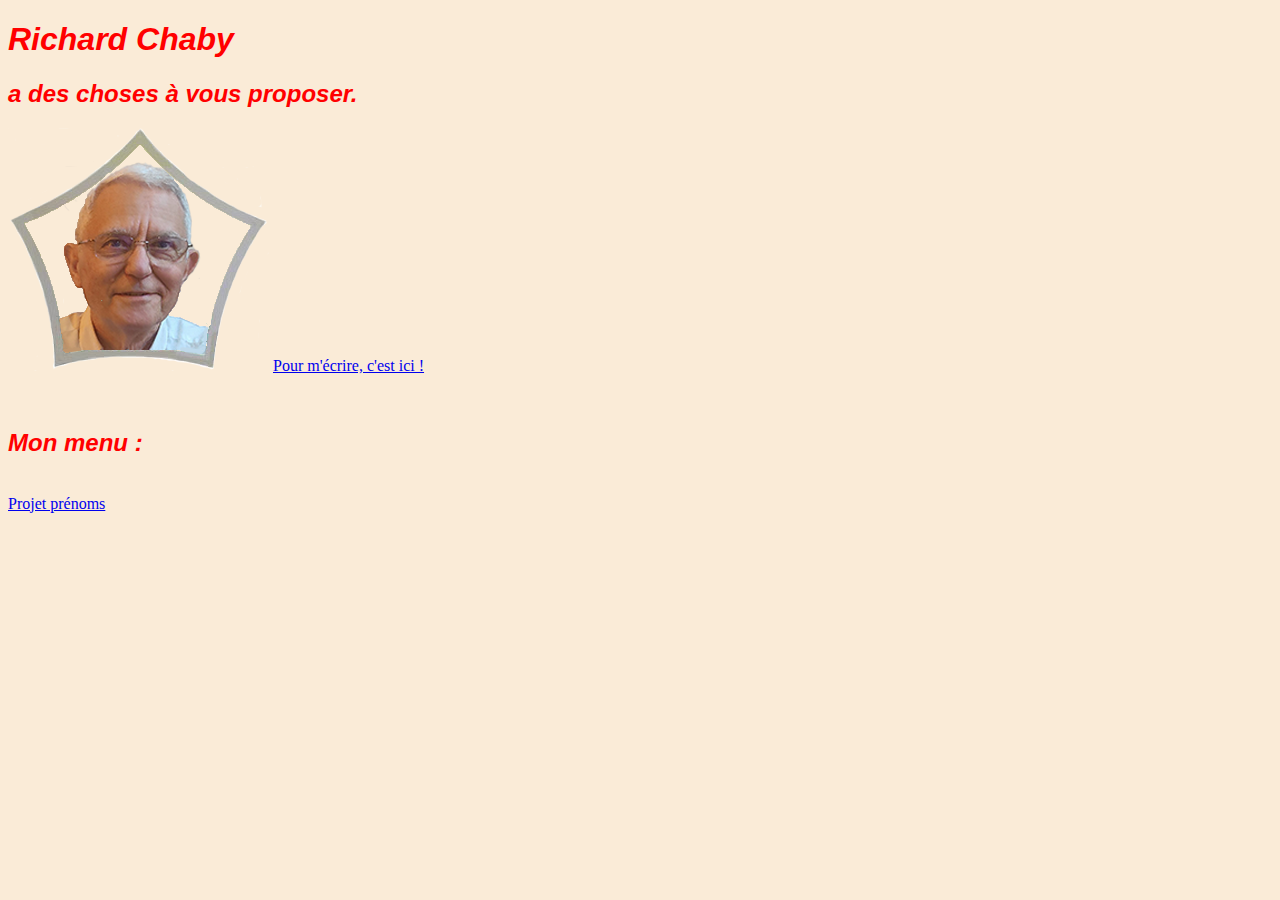
<file: index.html>
<!DOCTYPE html>
<html lang="en">
<head>
    <meta charset="UTF-8">
    <meta http-equiv="X-UA-Compatible" content="IE=edge">
    <meta name="viewport" content="width=device-width, initial-scale=1.0">
    <title>Document</title>
    <link rel="stylesheet" href="style.css">
</head>
<body>
    <h1>Richard Chaby</h1>
    <h2>a des choses à vous proposer.</h2>
    <p>
        <img src="photo-richard.png" alt="Photo identité" title="Ma photo" />
        <a href="mailto:richard.chaby@free.fr">Pour m'écrire, c'est ici !</a>
    </p><br/>
    <h2>Mon menu :</h2><br/>
    <a href="./prenom/prenoms3.html">Projet prénoms</a>
    <br/><br/>
</body>
</html>
</file>
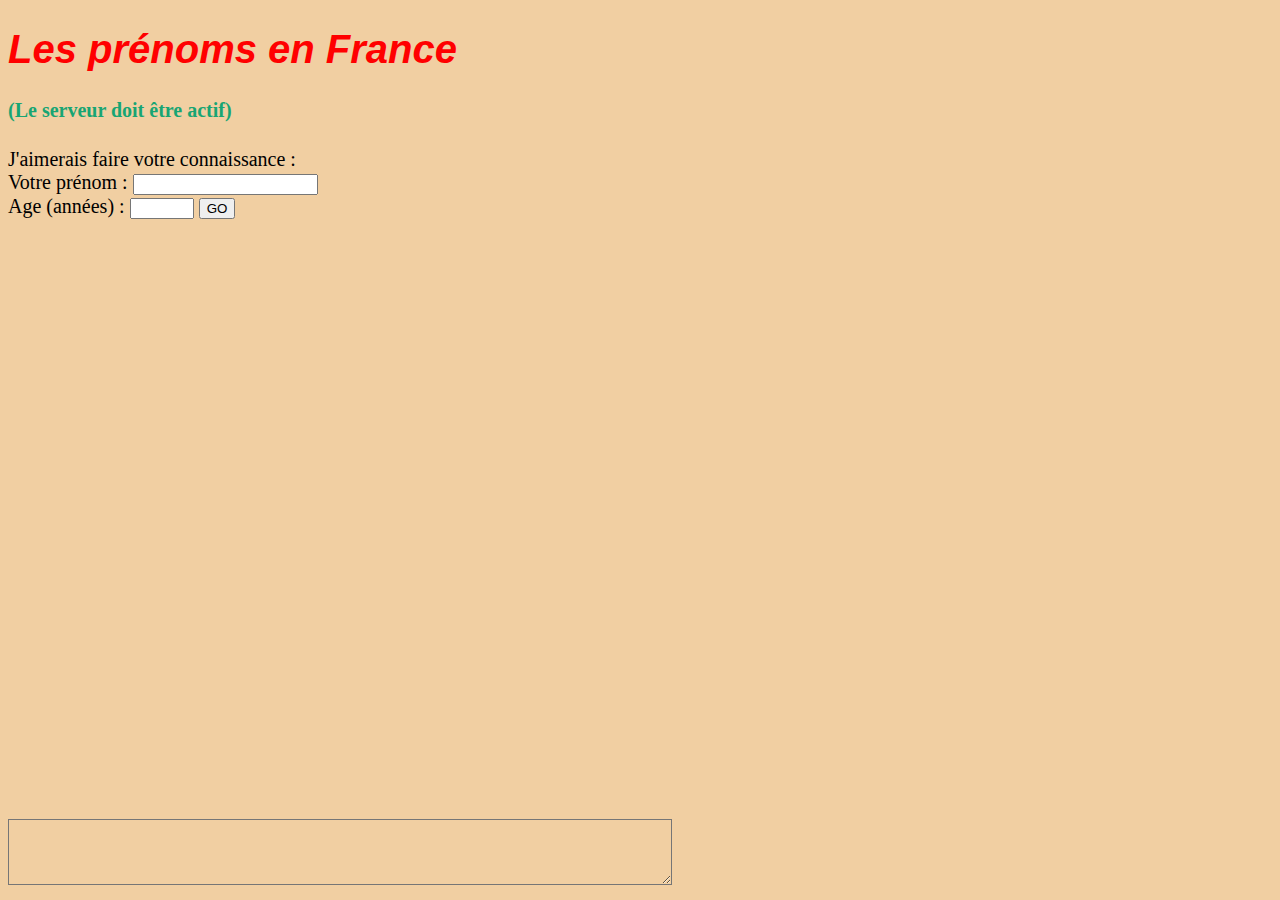
<file: prenoms3.html>
<!DOCTYPE html>
<html lang="fr">
<head>
    <title>Prenoms</title>
    <link rel="stylesheet" href="style-prenoms3.css">
    <script src="https://code.jquery.com/jquery-3.3.1.min.js"></script>
    <script src="https://cdn.plot.ly/plotly-2.14.0.min.js"></script>
</head>
<body>
    <h1>Les prénoms en France</h1>
    <h4>(Le serveur doit être actif)</h4>
    J'aimerais faire votre connaissance : <br/>
    <label for="nom">Votre prénom : </label>
    <input id="nom" type="text"><br/>
    <label for="age">Age (années)  : </label>
    <input id="age" type="number" min="5" max="100">
    <button onclick="clique()">GO</button><br/>
    <div id="monGraphe" style="width:600px;height:600px;"></div>
    <textarea id="zoneTexte" cols="80" rows="4"></textarea>

    <script src="script-prenoms3.js"></script>

</body>
</html>
</file>
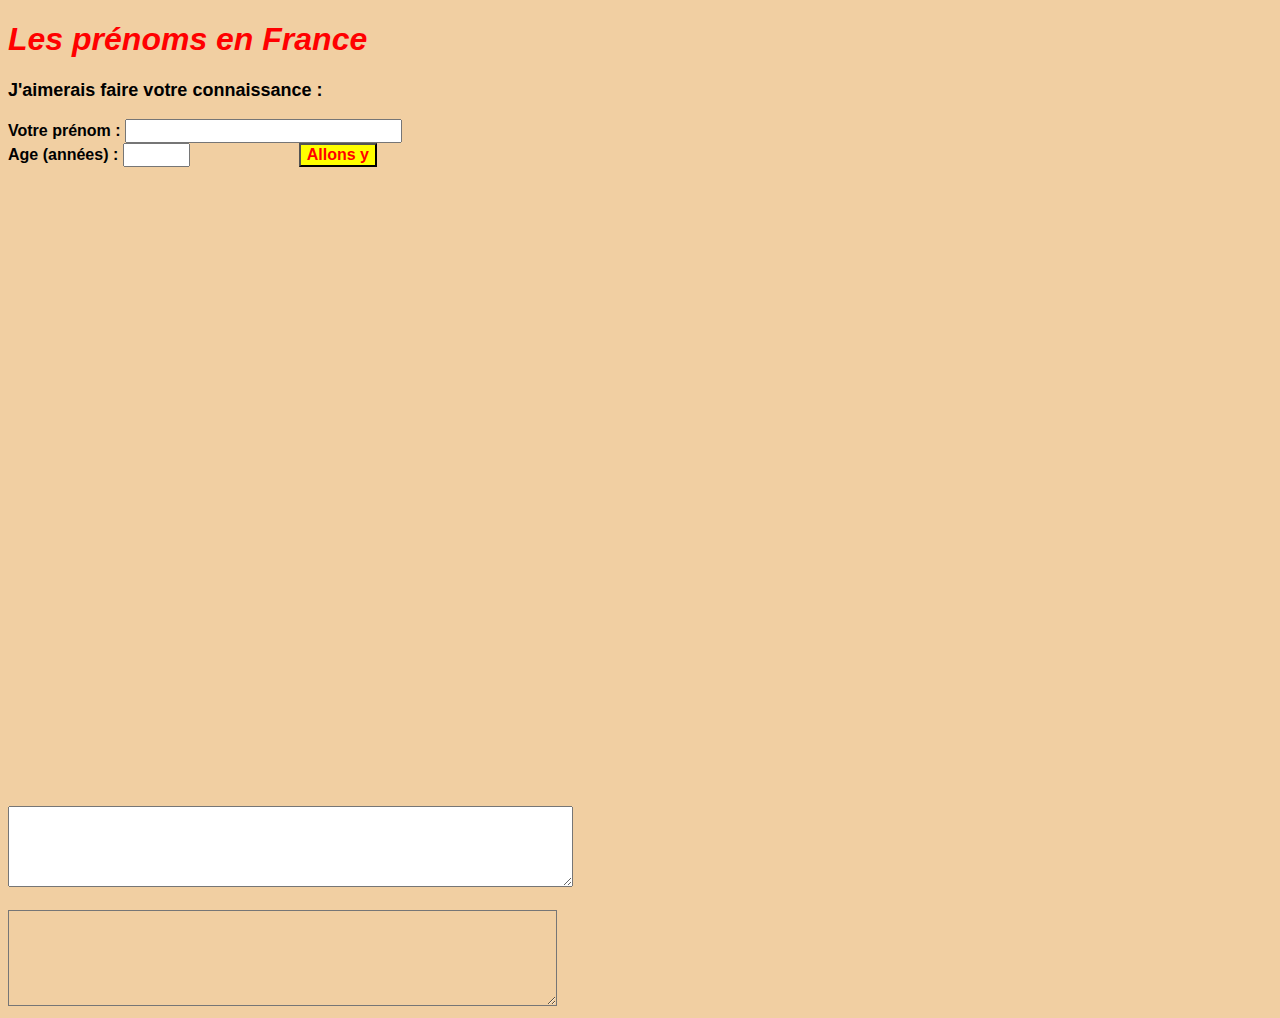
<file: prenom/prenoms3.html>
<!DOCTYPE html>
<html lang="fr">
<head>
    <title>Prenoms</title>
    <link rel="stylesheet" href="style-prenoms3.css">
    <script src="https://code.jquery.com/jquery-3.3.1.min.js"></script>
    <script src="https://cdn.plot.ly/plotly-2.14.0.min.js"></script>
</head>
<body>
    <h1>Les prénoms en France</h1>
    
    <label id="demande">J'aimerais faire votre connaissance :</label> <br/>
    <br/>
    <label for="nom" id="entree1">Votre prénom : </label>
    <input type="text" id="nom" name="nom" size="25"></input><br/>
    <label for="age" id="entree2">Age (années)  : </label>
    <input type="text" id="age" name="age" maxlength="3" size="4"></input>
    <button onclick="clique()"    
        style="font-style:arial;font-weight:bold;color:red;font-size:16px;background-color:yellow;
        position: relative;left: 105px"
        >Allons y</button><br/>
    <h4 id="visu1"></h4>
    <div id="monGraphe" style="width:600px;height:600px;"></div>
    <br/><textarea id="visu2" cols="68" rows="5"></textarea><br/>
    <h3 id="visu3"></h3>
    <textarea id="zoneTexte" cols="65" rows="6"></textarea>

    <script src="script-prenoms3.js"></script>

</body>
</html>
</file>
<file: style.css>
body{
    background-color: antiquewhite;
    }
h1{
    color: red;
    font-family: 'Gill Sans', 'Gill Sans MT', Calibri, 'Trebuchet MS', sans-serif;
    font-style: oblique;
    font-size: 12;
    font-weight: 900;
}
h2{
    color: red;
    font-family: 'Gill Sans', 'Gill Sans MT', Calibri, 'Trebuchet MS', sans-serif;
    font-style: oblique;
    font-size: 12;
    font-weight: 900;
}
</file>
<file: style-prenoms3.css>
body{
    background-color: rgb(241, 207, 162);
    font-size: 20px;
 }
h1{
    color: red;
    font-family: 'Gill Sans', 'Gill Sans MT', Calibri, 'Trebuchet MS', sans-serif;
    font-style: oblique;
    font-size: 12;
    font-weight: 900;
}
h4{
    color: rgb(24, 165, 115);
    font-size: 12;
}
#zoneTexte{
    background-color: rgb(241, 207, 162);
    color: red;
    font-weight: 900;
}
</file>
<file: prenom/style-prenoms3.css>
body{
    background-color: rgb(241, 207, 162);
    }
h1{
    color: red;
    font-family: Arial, Helvetica, sans-serif;
    font-style: oblique;
    font-size: xx-large;
    font-weight: 900;
}
#visu1{
    color: rgb(55, 0, 255);
    font-family: sans-serif;
    font-size: 20;
    font-weight: 900;
    position: relative;
    left: 90px;
}
#zoneTexte{
    background-color: rgb(241, 207, 162);
    color: rgb(55, 0, 255);
    font-family: sans-serif;
    font-size: 16;
    font-weight: 900;
}
#demande{
    font-family: Verdana, Geneva, Tahoma, sans-serif;
    font-size: large;
    font-weight: bold;
}
#nom{
    font-family: Verdana, Geneva, Tahoma, sans-serif;
    font-size: medium;
    font-weight: bold;
}
#age{
    font-family: Verdana, Geneva, Tahoma, sans-serif;
    font-size: medium;
    font-weight: bold;
}
#entree1{
    font-family: Verdana, Geneva, Tahoma, sans-serif;
    font-size: medium;
    font-weight: bold;
}
#entree2{
    font-family: Verdana, Geneva, Tahoma, sans-serif;
    font-size: medium;
    font-weight: bold;
}
</file>
